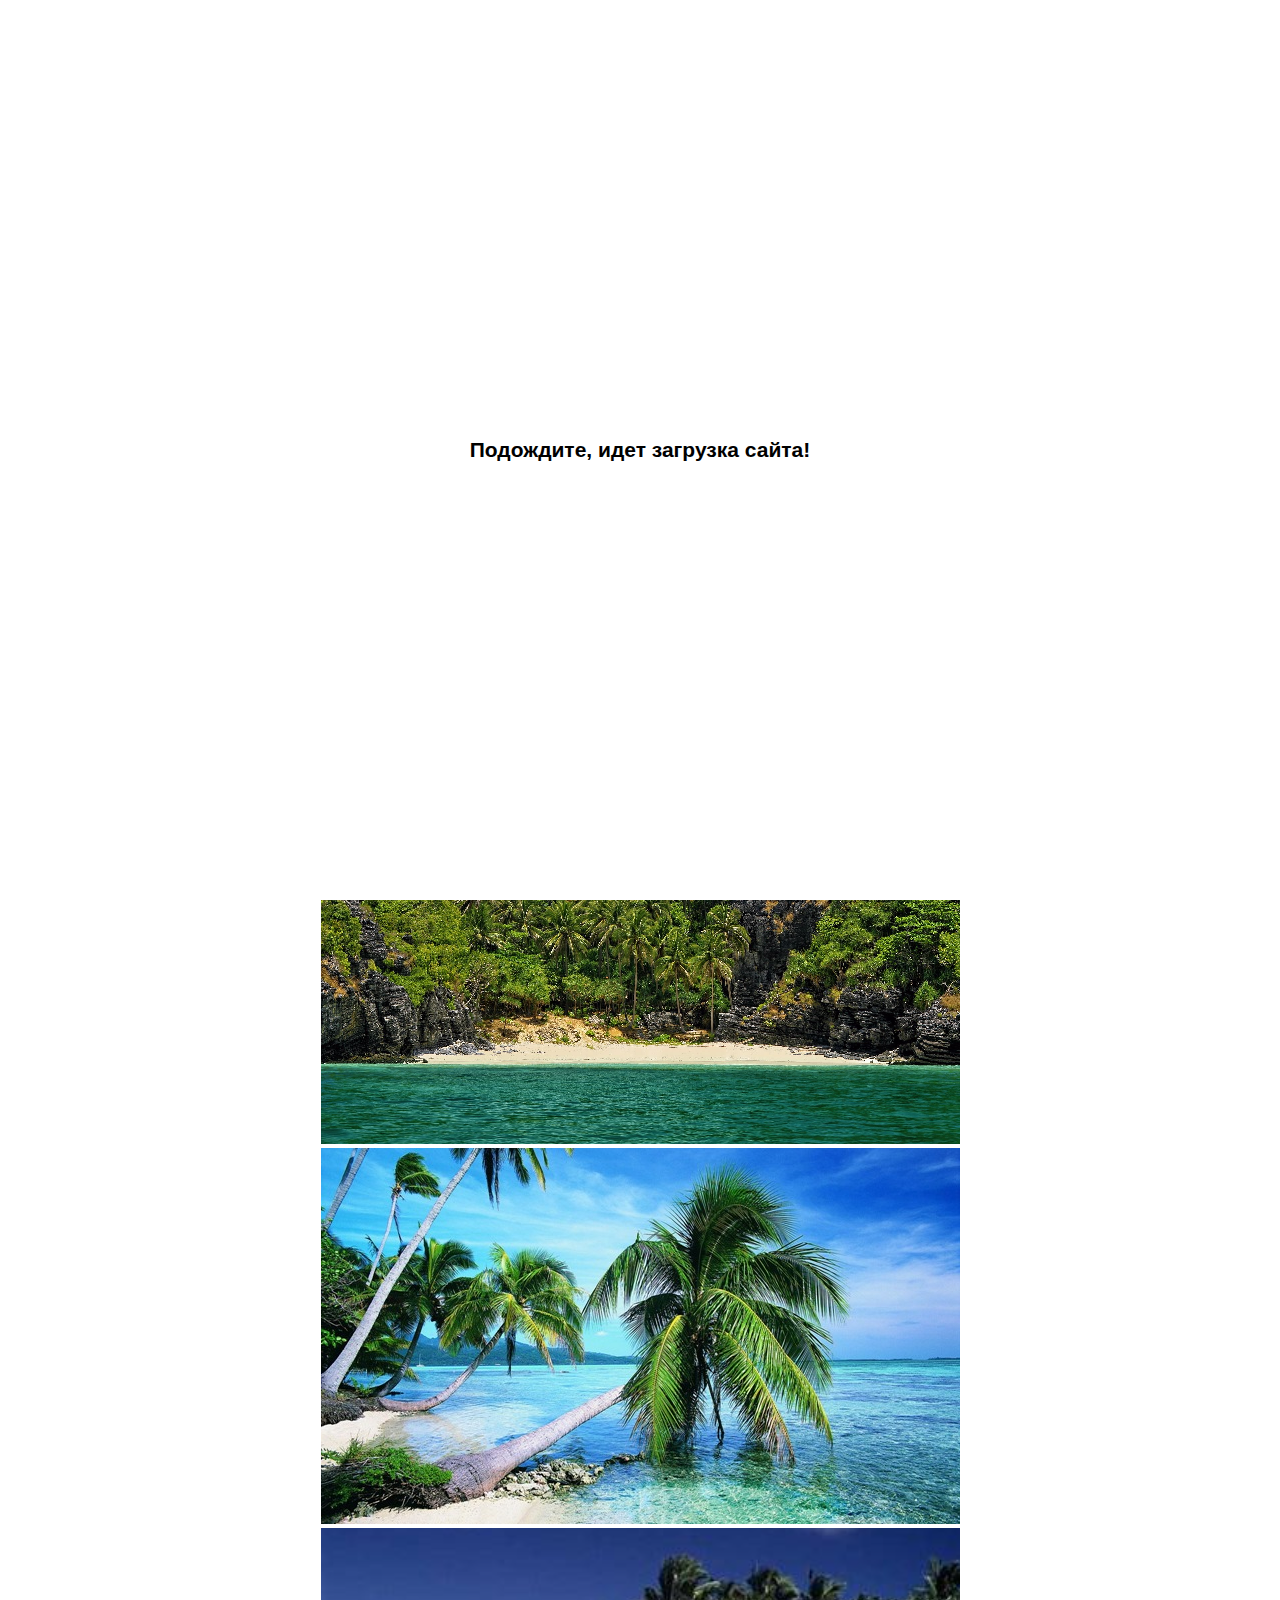
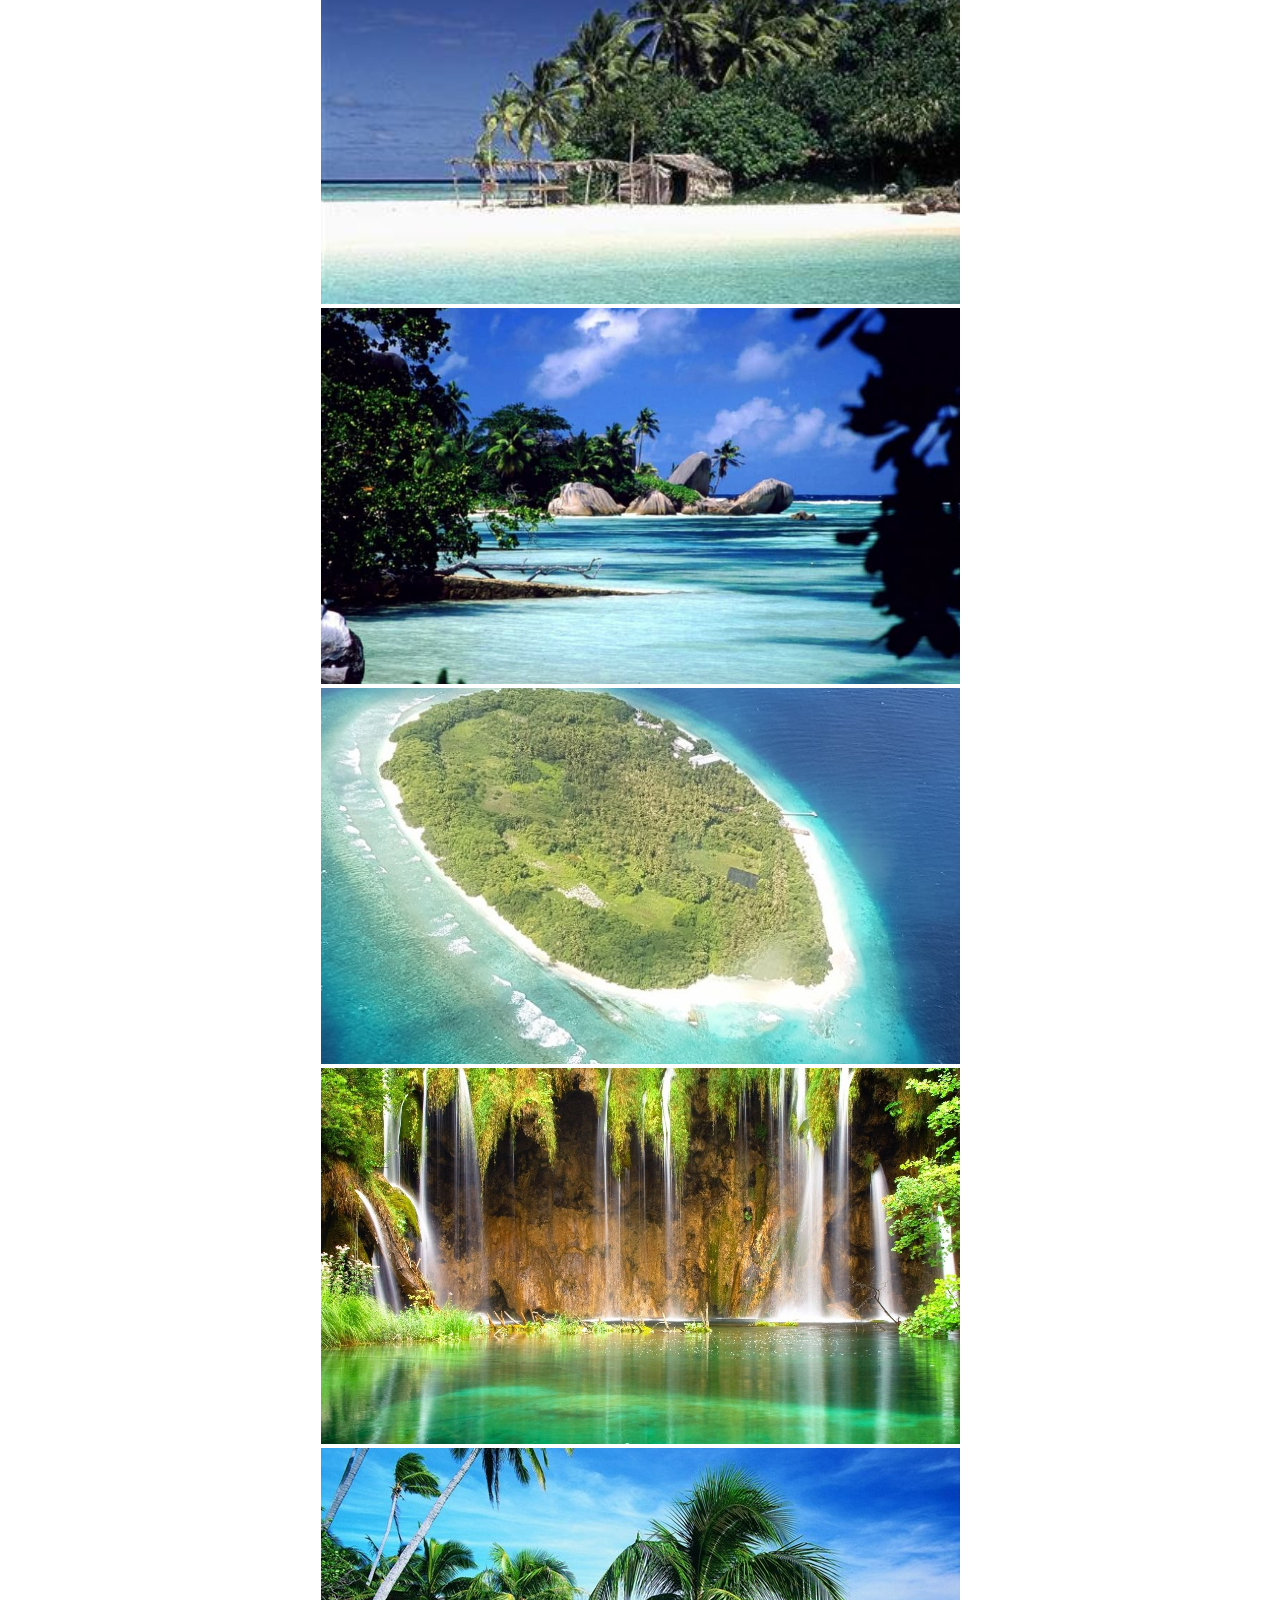
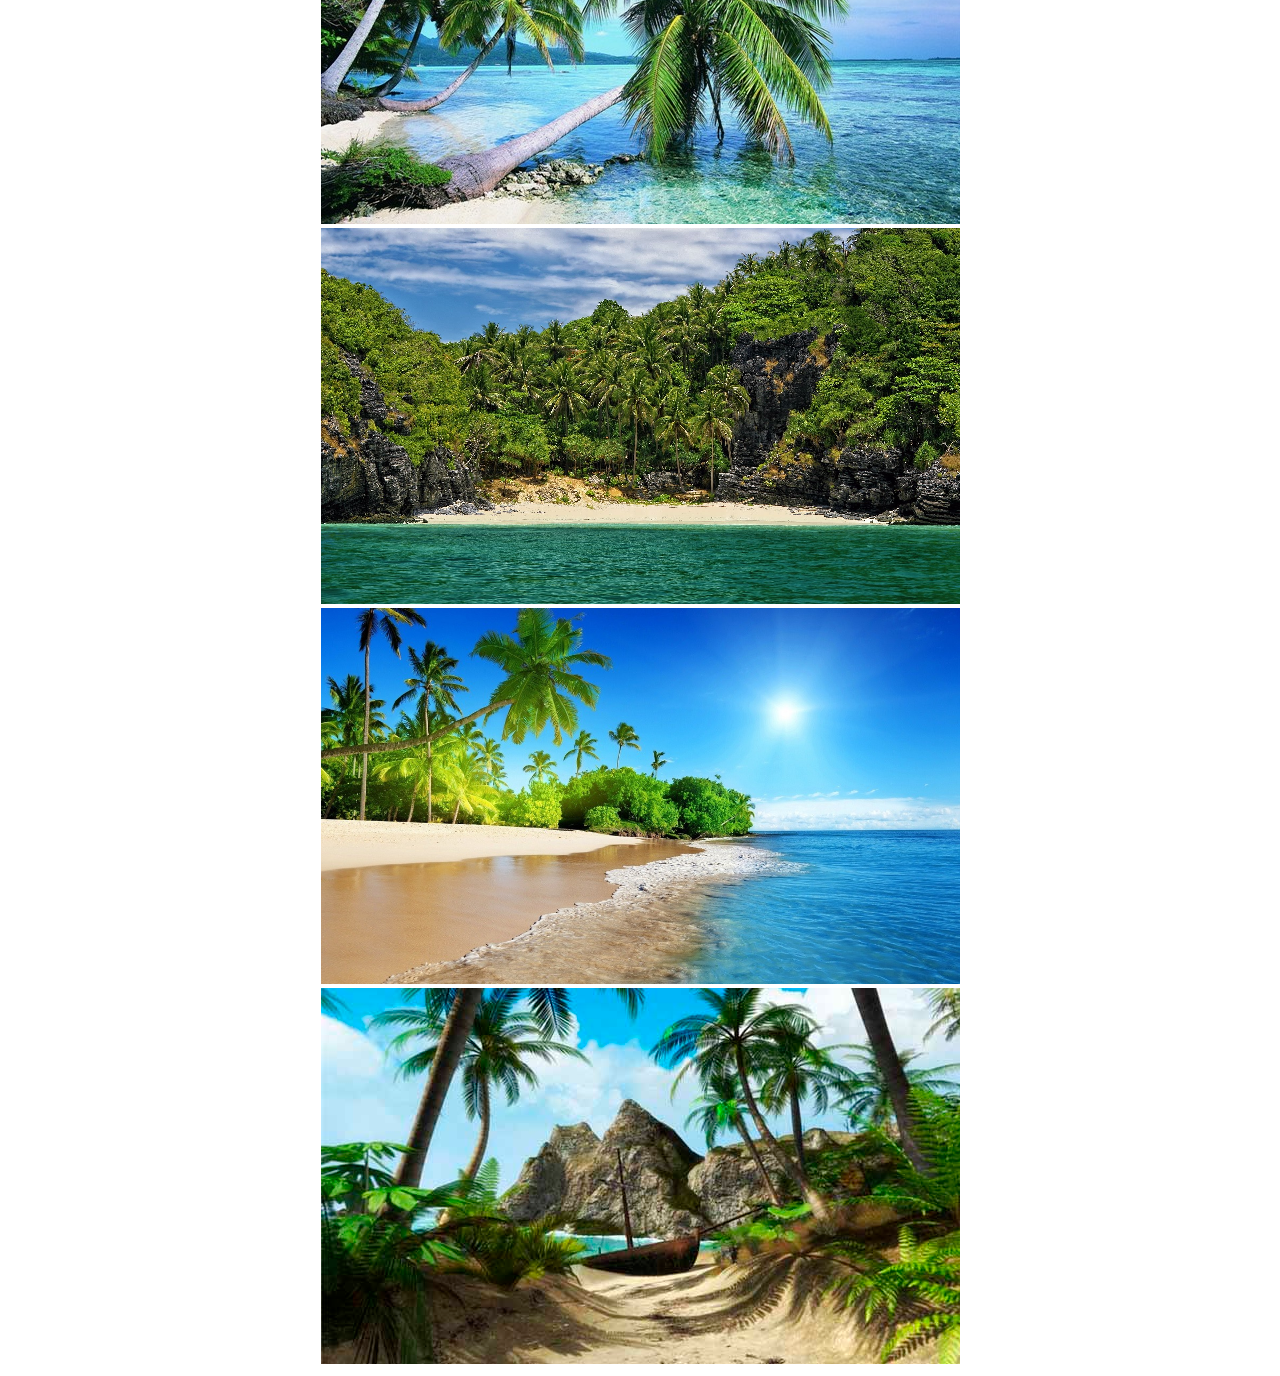
<file: index.html>
<!DOCTYPE html>
<html lang="en">
<head>
    <meta charset="UTF-8">
    <meta http-equiv="X-UA-Compatible" content="IE=edge">
    <meta name="viewport" content="width=device-width, initial-scale=1.0">
    <title>Load</title>

    <link rel="stylesheet" href="style.css">
   
    <script defer src="./script.js"></script>
</head>
<body>
    <div class="preloader">
        <b>Подождите, идет загрузка сайта!</b>             
    </div>

    <div class="container">
        <div><img src="./img/img1.png" alt="NoImg"></div>
        <div><img src="./img/img2.png" alt="NoImg"></div>
        <div><img src="./img/img3.png" alt="NoImg"></div>
        <div><img src="./img/img4.png" alt="NoImg"></div>
        <div><img src="./img/img5.png" alt="NoImg"></div>
        <div><img src="./img/img6.png" alt="NoImg"></div>
        <div><img src="./img/img7.png" alt="NoImg"></div>
        <div><img src="./img/img8.png" alt="NoImg"></div>
        <div><img src="./img/img4.png" alt="NoImg"></div>
        <div><img src="./img/img3.png" alt="NoImg"></div>
        <div><img src="./img/img2.png" alt="NoImg"></div>
        <div><img src="./img/img1.png" alt="NoImg"></div>
    </div>
    
</body>
</html>
</file>
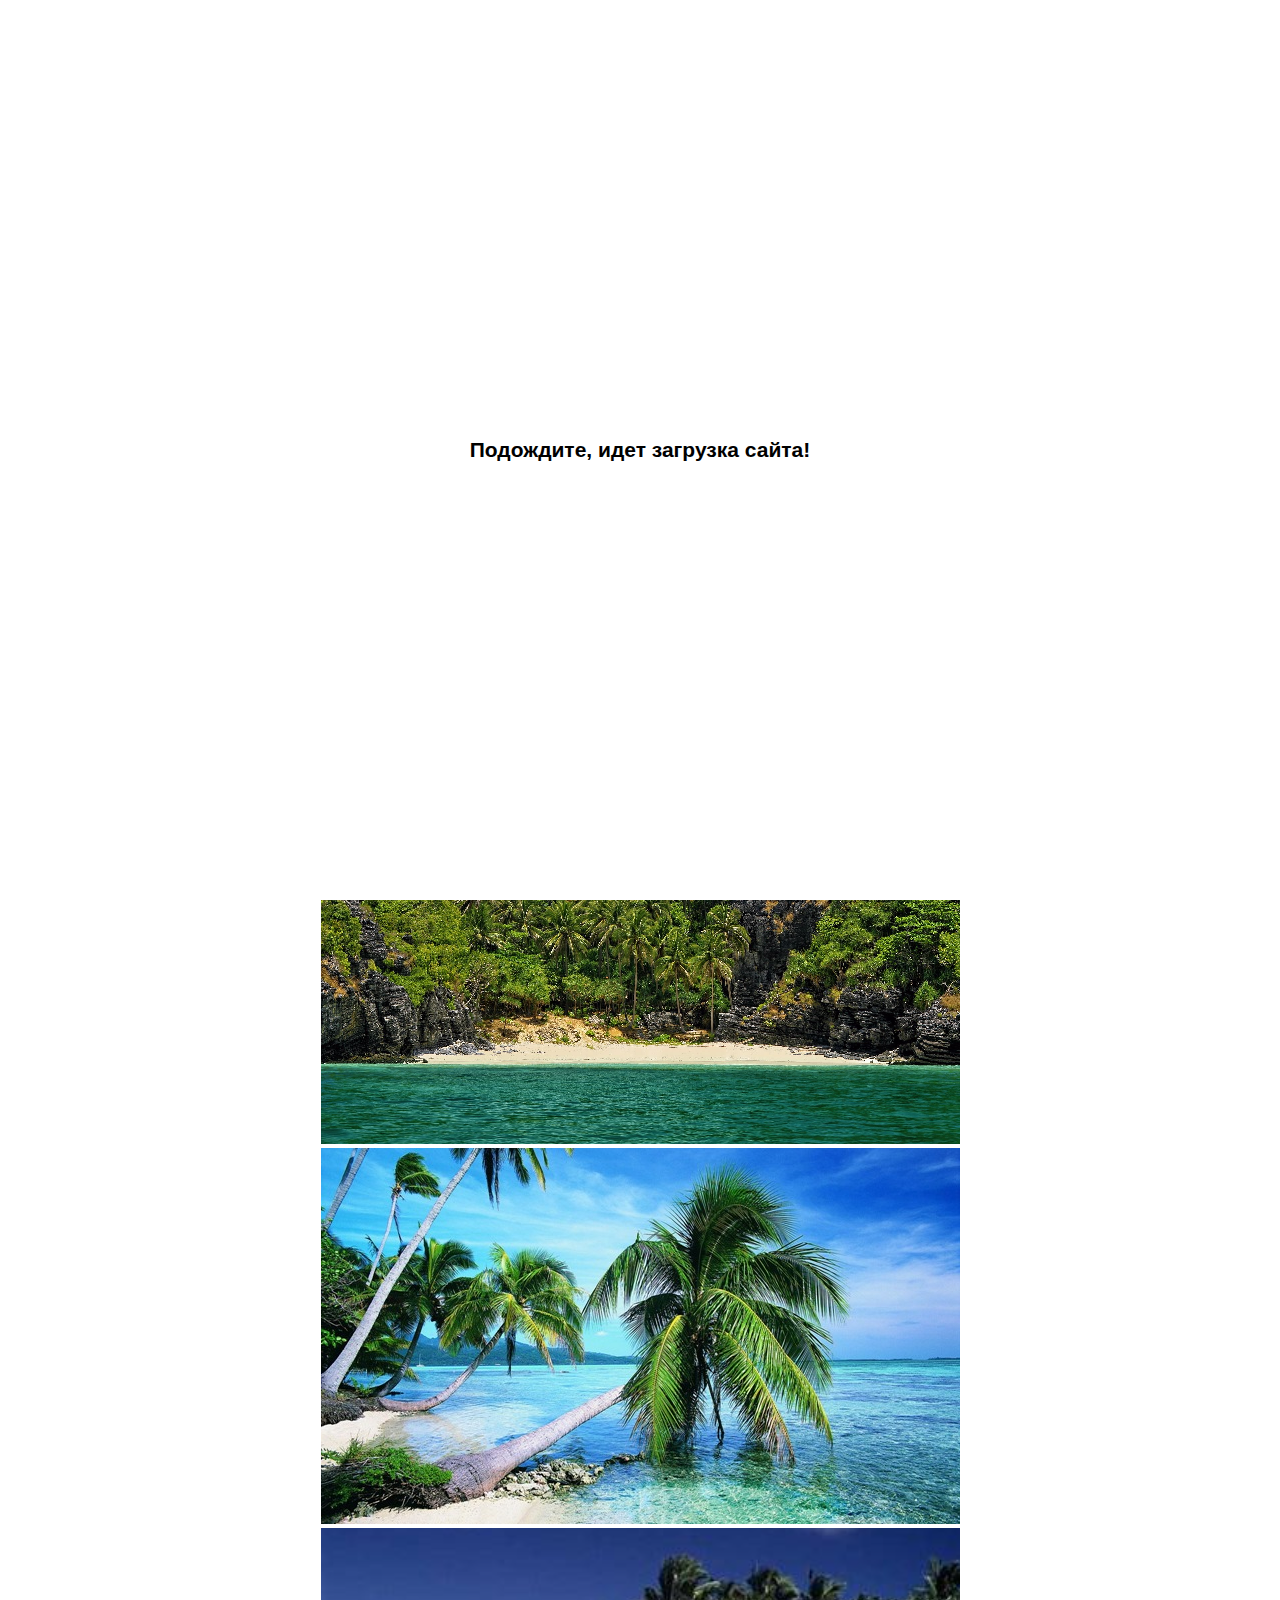
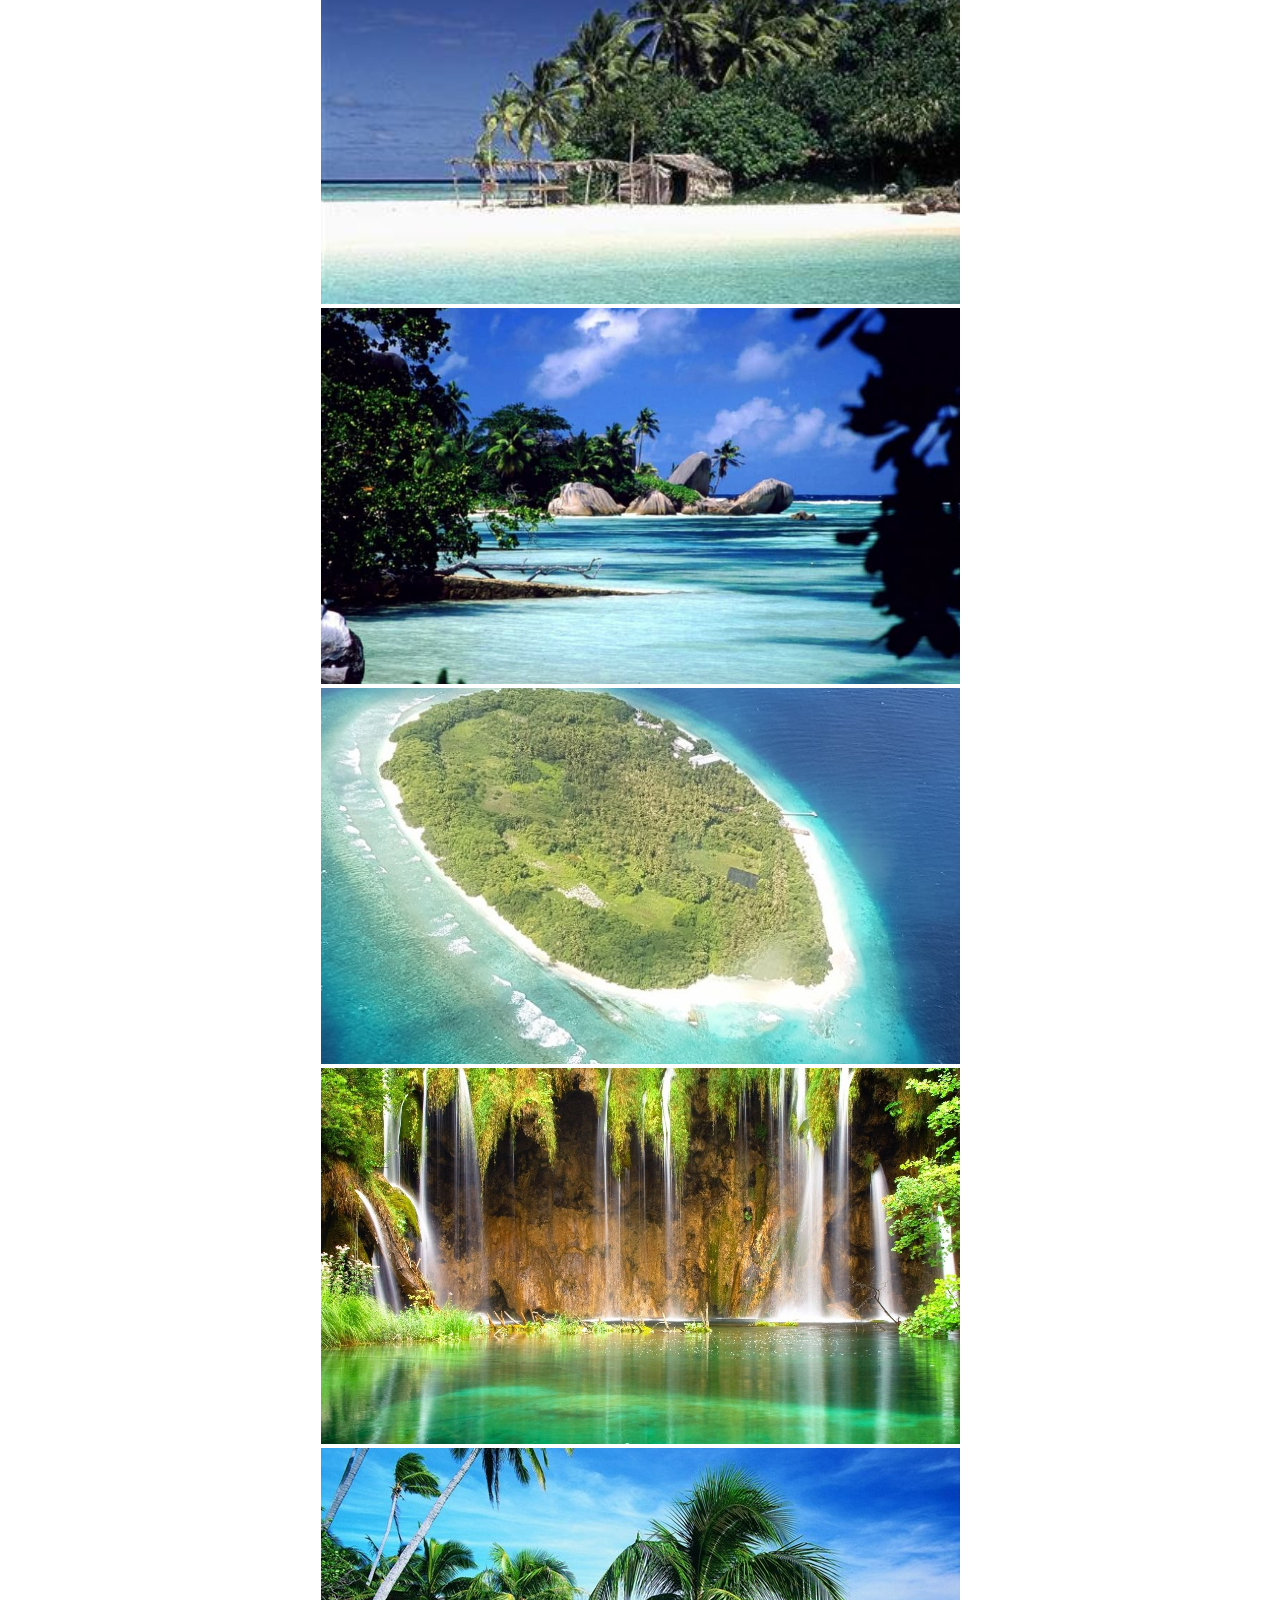
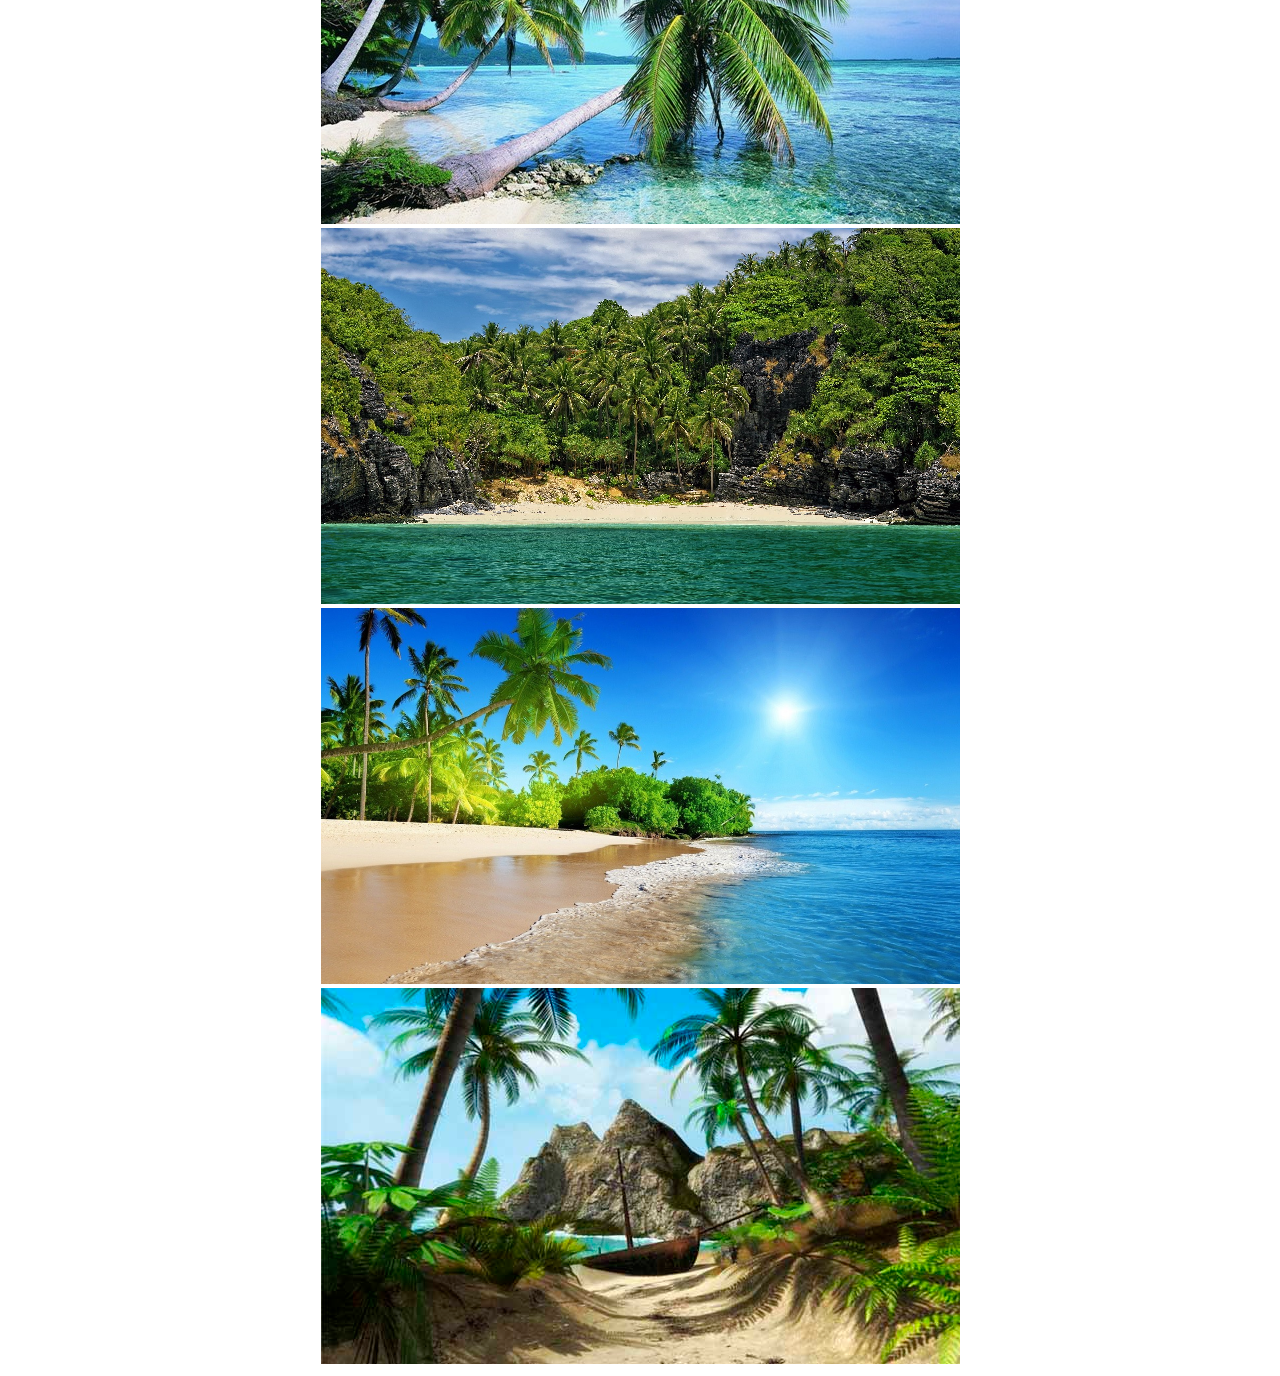
<file: load.html>
<!DOCTYPE html>
<html lang="en">
<head>
    <meta charset="UTF-8">
    <meta http-equiv="X-UA-Compatible" content="IE=edge">
    <meta name="viewport" content="width=device-width, initial-scale=1.0">
    <title>Load</title>

    <style>
        * {
            font-family: sans-serif;
        }
        .container {
            display: grid;
            grid-template-columns: 1fr 1fr 1fr 1fr;
            grid-template-rows: 1fr 1fr 1fr;
        }

        .container div img {
            max-width: 330px;
        }

        .preloader {
            background: white;
            overflow: hidden;
            position: fixed;
            left: 0;
            top: 0;
            right:0;
            bottom:0;
            z-index: 9999;
            width: 100%;
            min-height: 100vh;

            display: flex;
            flex-direction: row;
            justify-content: center;
            align-items: center;

            font-size: 21px;
        }
        
        .load {
            animation: loaders 750ms linear 500ms 1 normal both;
        }

        @keyframes loaders {
            from {
                opacity: 1;
            }
            to {
                opacity: 0;
            }
        }

        @media (max-width: 1350px) {
            .container {
                display: grid;
                grid-template-columns: 1fr;
                display: flex;
                flex-direction: column;
                justify-content: center;
                align-items: center;
            }

            .container div img {
                max-width: 100%;
            }
        }
    </style>
</head>
<body>
    <div class="preloader">
        <b>Подождите, идет загрузка сайта!</b>             
    </div>

    <div class="container">
        <div><img src="./img/img1.png" alt="NoImg"></div>
        <div><img src="./img/img2.png" alt="NoImg"></div>
        <div><img src="./img/img3.png" alt="NoImg"></div>
        <div><img src="./img/img4.png" alt="NoImg"></div>
        <div><img src="./img/img5.png" alt="NoImg"></div>
        <div><img src="./img/img6.png" alt="NoImg"></div>
        <div><img src="./img/img7.png" alt="NoImg"></div>
        <div><img src="./img/img8.png" alt="NoImg"></div>
        <div><img src="./img/img4.png" alt="NoImg"></div>
        <div><img src="./img/img3.png" alt="NoImg"></div>
        <div><img src="./img/img2.png" alt="NoImg"></div>
        <div><img src="./img/img1.png" alt="NoImg"></div>
    </div>

    <script>
        window.addEventListener('load', function() {
           document.querySelector('.preloader').classList.add('load');
        })
    </script>
</body>
</html>
</file>
<file: style.css>
* {
    font-family: sans-serif;
}
.container {
    display: grid;
    grid-template-columns: 1fr 1fr 1fr 1fr;
    grid-template-rows: 1fr 1fr 1fr;
}

.container div img {
    max-width: 330px;
}

.preloader {
    background: white;
    overflow: hidden;
    position: fixed;
    left: 0;
    top: 0;
    right:0;
    bottom:0;
    z-index: 9999;
    width: 100%;
    min-height: 100vh;

    display: flex;
    flex-direction: row;
    justify-content: center;
    align-items: center;

    font-size: 21px;
}

.load {
    animation: loaders 750ms linear 500ms 1 normal both;
}

@keyframes loaders {
    from {
        opacity: 1;
    }
    to {
        opacity: 0;
    }
}

@media (max-width: 1350px) {
    .container {
        display: grid;
        grid-template-columns: 1fr;
        display: flex;
        flex-direction: column;
        justify-content: center;
        align-items: center;
    }

    .container div img {
        max-width: 100%;
    }
}
</file>
